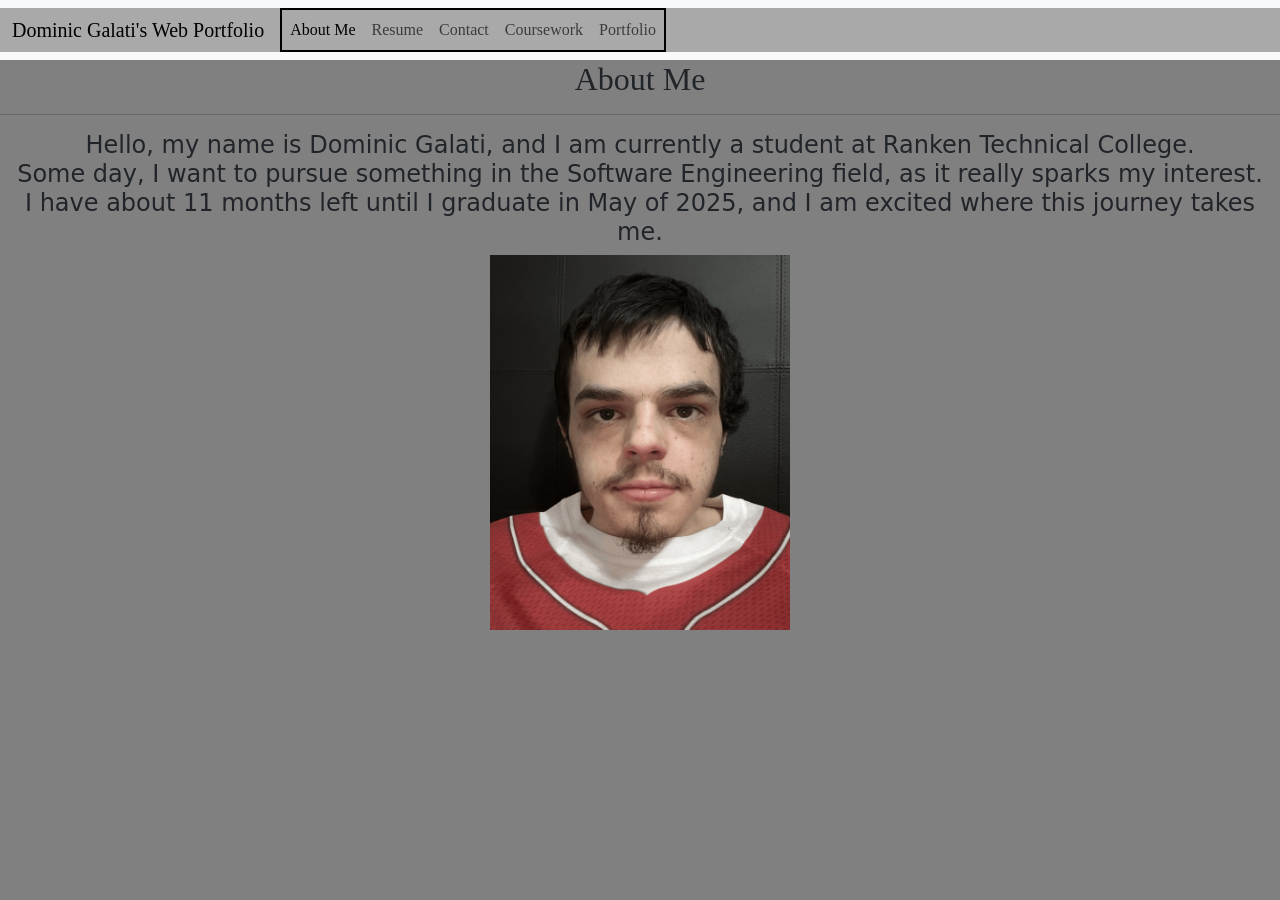
<file: WebPortfilio/index.html>
<!DOCTYPE html>
<html lang="en">
    <head>
        <title>Web Development E-Portfolio</title>
        <meta charset="UTF-8">
        <meta name="description" content="Web Development E-Portfolio">
        <meta name="keywords" content="Portfolio, E-Portfilio, Bootstrap, Web Development, Web Development Jobs">
        <meta name="viewport" content="width=device-width, initial-scale=1.0">
        <link href="https://cdn.jsdelivr.net/npm/bootstrap@5.3.3/dist/css/bootstrap.min.css" rel="stylesheet" integrity="sha384-QWTKZyjpPEjISv5WaRU9OFeRpok6YctnYmDr5pNlyT2bRjXh0JMhjY6hW+ALEwIH" crossorigin="anonymous">
    </head>

    <body class="body">
        <link rel="stylesheet" href="styles.css">

        <!-- Header -->
         <header class="header">
          <nav class="navbar navbar-expand-lg bg-body-tertiary">
            <div class="container-fluid">
              <a class="navbar-brand" href="#">Dominic Galati's Web Portfolio</a>
              <button class="navbar-toggler" type="button" data-bs-toggle="collapse" data-bs-target="#navbarNavAltMarkup" aria-controls="navbarNavAltMarkup" aria-expanded="false" aria-label="Toggle navigation">
                <span class="navbar-toggler-icon"></span>
              </button>
              <div class="collapse navbar-collapse" id="navbarNavAltMarkup">
                <div class="navbar-nav">
                  <a class="nav-link active" aria-current="page" href="index.html">About Me</a>
                  <a class="nav-link" href="resume.html">Resume</a>
                  <a class="nav-link" href="contact.html">Contact</a>
                  <a class="nav-link" href="coursework.html">Coursework</a>
                  <a class="nav-link" href="portfolio.html">Portfolio</a>
                </div>
              </div>
            </div>
          </nav>
         </header>

         <!-- Main -->
          <main class="aboutmepage">
            <h2 class="pagetitle">About Me</h2>

            <hr>

            <h4 class="intro">Hello, my name is Dominic Galati, and I am currently a student at Ranken Technical College.<br>
                Some day, I want to pursue something in the Software Engineering field, as it really sparks my interest.<br>
                I have about 11 months left until I graduate in May of 2025, and I am excited where this journey takes me.</h4>

                <img src="images/me.png" alt="" height="375" width="300" class="me">
          </main>


        <script src="https://cdn.jsdelivr.net/npm/bootstrap@5.3.3/dist/js/bootstrap.bundle.min.js" integrity="sha384-YvpcrYf0tY3lHB60NNkmXc5s9fDVZLESaAA55NDzOxhy9GkcIdslK1eN7N6jIeHz" crossorigin="anonymous"></script>
    </body>
</html>
</file>
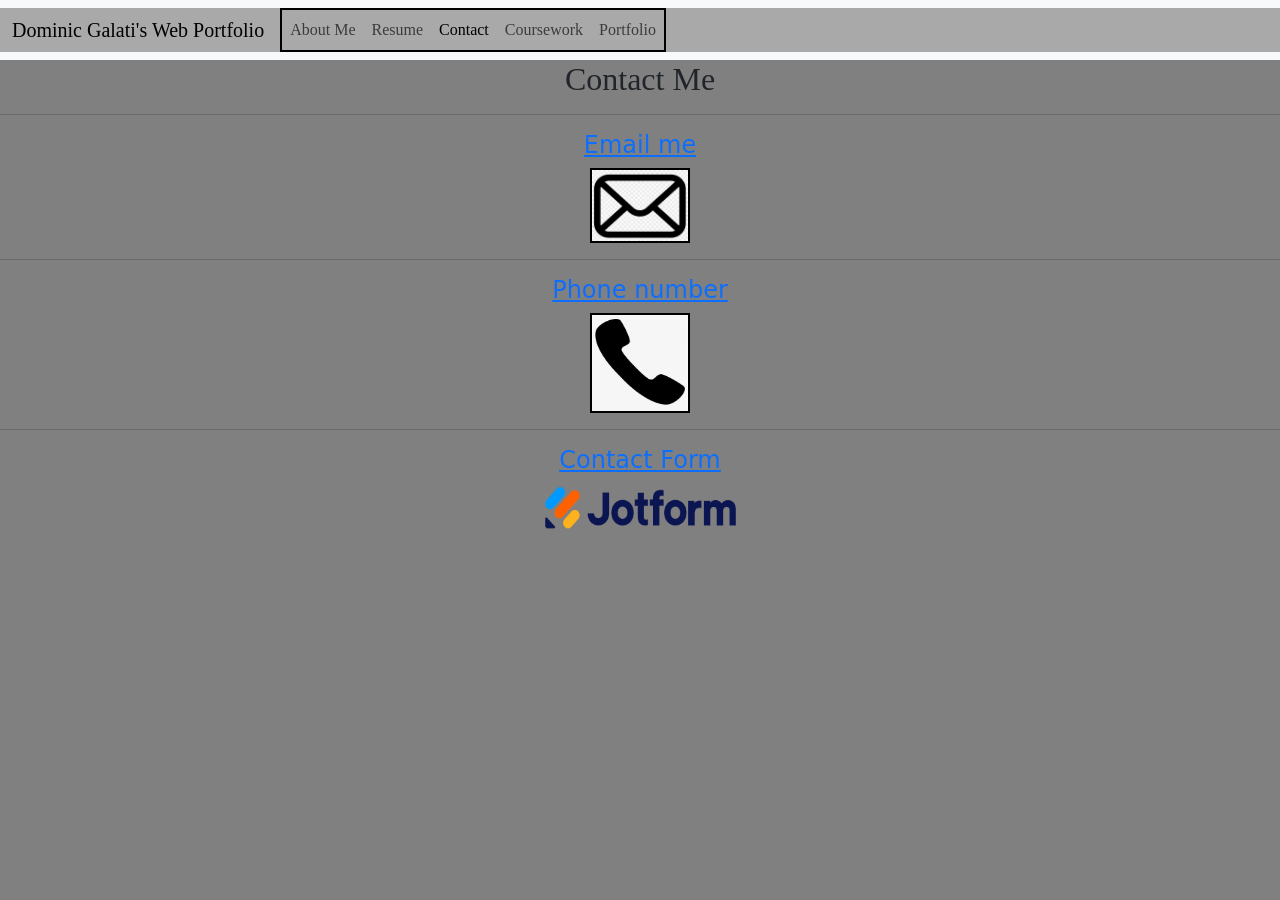
<file: WebPortfilio/contact.html>
<!DOCTYPE html>
<html lang="en">
    <head>
        <title>Web Development E-Portfolio</title>
        <meta charset="UTF-8">
        <meta name="description" content="Web Development E-Portfolio">
        <meta name="keywords" content="Portfolio, E-Portfilio, Bootstrap, Web Development, Web Development Jobs">
        <meta name="viewport" content="width=device-width, initial-scale=1.0">
        <link href="https://cdn.jsdelivr.net/npm/bootstrap@5.3.3/dist/css/bootstrap.min.css" rel="stylesheet" integrity="sha384-QWTKZyjpPEjISv5WaRU9OFeRpok6YctnYmDr5pNlyT2bRjXh0JMhjY6hW+ALEwIH" crossorigin="anonymous">
    </head>

    <body class="body">
        <link rel="stylesheet" href="styles.css">

        <!-- Header -->
         <header class="header">
          <nav class="navbar navbar-expand-lg bg-body-tertiary">
            <div class="container-fluid">
              <a class="navbar-brand" href="#">Dominic Galati's Web Portfolio</a>
              <button class="navbar-toggler" type="button" data-bs-toggle="collapse" data-bs-target="#navbarNavAltMarkup" aria-controls="navbarNavAltMarkup" aria-expanded="false" aria-label="Toggle navigation">
                <span class="navbar-toggler-icon"></span>
              </button>
              <div class="collapse navbar-collapse" id="navbarNavAltMarkup">
                <div class="navbar-nav">
                  <a class="nav-link" href="index.html">About Me</a>
                  <a class="nav-link" href="resume.html">Resume</a>
                  <a class="nav-link active" aria-current="page" href="contact.html">Contact</a>
                  <a class="nav-link" href="coursework.html">Coursework</a>
                  <a class="nav-link" href="portfolio.html">Portfolio</a>
                </div>
              </div>
            </div>
          </nav>
         </header>

         <!-- Form -->
          <main class="contactpage">
            <h2 class="pagetitle">Contact Me</h2>

            <hr>

            <h4><a href="mailto:Dominic_Galati@insideranken.org">Email me</a></h4>
            <img src="images/mail.png" alt="" height="75" width="100" class="email">
            <hr>
            <h4><a href="tel:+6366973982">Phone number</a></h4>
            <img src="images/phone.png" alt="" height="100" width="100" class="phone">
            <hr>
            <h4><a href="https://form.jotform.com/241706755945163" target="_blank">Contact Form</a></h4>
            <img src="images/jotform.png" alt="" height="50" width="225" class="jotform">
          </main>


        <script src="https://cdn.jsdelivr.net/npm/bootstrap@5.3.3/dist/js/bootstrap.bundle.min.js" integrity="sha384-YvpcrYf0tY3lHB60NNkmXc5s9fDVZLESaAA55NDzOxhy9GkcIdslK1eN7N6jIeHz" crossorigin="anonymous"></script>
    </body>
</html>
</file>
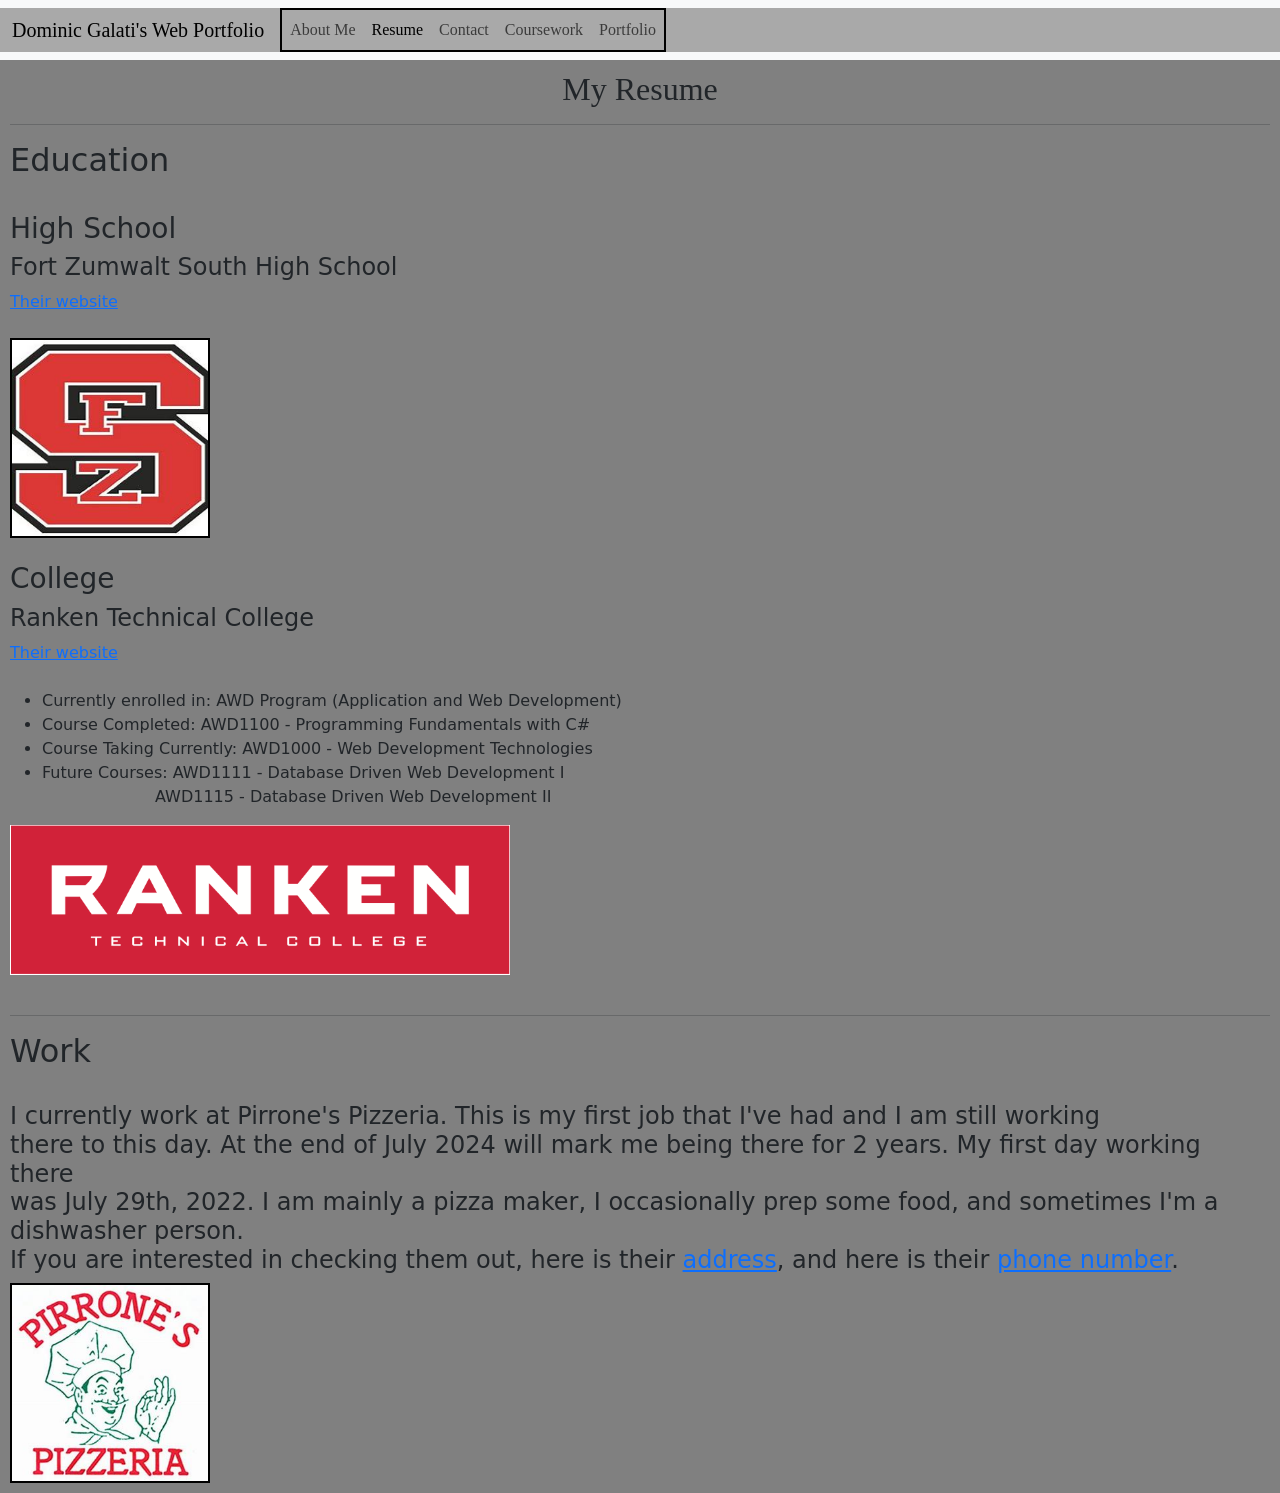
<file: WebPortfilio/resume.html>
<!DOCTYPE html>
<html lang="en">
    <head>
        <title>Web Development E-Portfolio</title>
        <meta charset="UTF-8">
        <meta name="description" content="Web Development E-Portfolio">
        <meta name="keywords" content="Portfolio, E-Portfilio, Bootstrap, Web Development, Web Development Jobs">
        <meta name="viewport" content="width=device-width, initial-scale=1.0">
        <link href="https://cdn.jsdelivr.net/npm/bootstrap@5.3.3/dist/css/bootstrap.min.css" rel="stylesheet" integrity="sha384-QWTKZyjpPEjISv5WaRU9OFeRpok6YctnYmDr5pNlyT2bRjXh0JMhjY6hW+ALEwIH" crossorigin="anonymous">
    </head>

    <body class="body">
        <link rel="stylesheet" href="styles.css">

        <!-- Header -->
         <header class="header">
          <nav class="navbar navbar-expand-lg bg-body-tertiary">
            <div class="container-fluid">
              <a class="navbar-brand" href="#">Dominic Galati's Web Portfolio</a>
              <button class="navbar-toggler" type="button" data-bs-toggle="collapse" data-bs-target="#navbarNavAltMarkup" aria-controls="navbarNavAltMarkup" aria-expanded="false" aria-label="Toggle navigation">
                <span class="navbar-toggler-icon"></span>
              </button>
              <div class="collapse navbar-collapse" id="navbarNavAltMarkup">
                <div class="navbar-nav">
                  <a class="nav-link" href="index.html">About Me</a>
                  <a class="nav-link active" aria-current="page" href="resume.html">Resume</a>
                  <a class="nav-link" href="contact.html">Contact</a>
                  <a class="nav-link" href="coursework.html">Coursework</a>
                  <a class="nav-link" href="portfolio.html">Portfolio</a>
                </div>
              </div>
            </div>
          </nav>
         </header>

         <!-- Main -->
          <main class="resumepage">
            <h2 class="pagetitle">My Resume</h2>

            <hr>

            <h2 class="education">Education</h2>

            <br>

            <h3 class="highschool">High School</h3>
            <h4>Fort Zumwalt South High School</h4>
            <a href="https://shs.fz.k12.mo.us/" target="_blank">Their website</a>
            <br>
            <br>
            <img src="images/south.png" alt="" height="200" width="200" class="south">
            <br>
            <br>

            <h3 class="collegetitle">College</h3>

            <h4 class="college">Ranken Technical College</h4>
            <a href="https://ranken.edu/" target="_blank">Their website</a>
            <br>
            <br>
            <ul class="classes">
              <li>Currently enrolled in: AWD Program (Application and Web Development)</li>
              <li>Course Completed: AWD1100 - Programming Fundamentals with C#</li>
              <li>Course Taking Currently: AWD1000 - Web Development Technologies</li>
              <li>Future Courses: AWD1111 - Database Driven Web Development I<br>
              <div class="awd1115">AWD1115 - Database Driven Web Development II</div></li>
            </ul>
            <img src="images/ranken.png" alt="" height="150" width="500" class="ranken">

            <br>
            <br>
            <hr>

            <h2 class="workplace">Work</h2>

            <br>

            <h4 class="workstatus">I currently work at Pirrone's Pizzeria. This is my first job that I've had and I am still working<br>
                there to this day. At the end of July 2024 will mark me being there for 2 years. My first day working there<br>
                was July 29th, 2022. I am mainly a pizza maker, I occasionally prep some food, and sometimes I'm a dishwasher person.<br>
                If you are interested in checking them out, here is their <a href="geo:38.79835,-90.6584266">address</a>, and here is their <a href="tel:+16362783800">phone number</a>.</h4>
                <img src="images/pirrones.png" alt="" height="200" width="200" class="pirrones">
          </main>


        <script src="https://cdn.jsdelivr.net/npm/bootstrap@5.3.3/dist/js/bootstrap.bundle.min.js" integrity="sha384-YvpcrYf0tY3lHB60NNkmXc5s9fDVZLESaAA55NDzOxhy9GkcIdslK1eN7N6jIeHz" crossorigin="anonymous"></script>
    </body>
</html>
</file>
<file: WebPortfilio/styles.css>
/* Overall/All Pages */

.body {
    background-color: gray;
}

.header {
    font-family: 'Times New Roman';
}

.navbar-nav {
    border: 2px solid black;
}

.container-fluid {
    background-color: darkgray;
}

.pagetitle {
    font-family: 'Times New Roman';
    text-align: center;
}

/* About Me/Index Page */

.intro {
    text-align: center;
}

.me {
    display: block;
    margin-left: auto;
    margin-right: auto;
}

@media (max-width: 1101px) {
    .intro {
        font-size: 20px;
    }
}

@media (max-width: 929px) {
    .intro {
        font-size: 18px;
    }

    .me {
        height: 300px;
        width: 250px;
    }
}

@media (max-width: 836px) {
    .intro {
        font-size: 16px;
    }

    .me {
        height: 250px;
        width: 200px;
    }
}

@media (max-width: 743px) {
    .intro {
        font-size: 14px;
    }

    .me {
        height: 225px;
        width: 175px;
    }
}

@media (max-width: 650px) {
    .intro {
        font-size: 12px;
    }

    .me {
        height: 175px;
        width: 150px;
    }
}

@media (max-width: 557px) {
    .intro {
        font-size: 10px;
    }

    .me {
        height: 150px;
        width: 125px;
    }
}

@media (max-width: 465px) {
    .intro {
        font-size: 8px;
    }

    .me {
        height: 125px;
        width: 100px;
    }
}

@media (max-width: 372px) {
    .intro {
        font-size: 7px;
    }

    .me {
        height: 100px;
        width: 75px;
    }
}

/* Resume Page */

.resumepage {
    margin: 10px;
}

.awd1115 {
    text-indent: 113px
}

.south {
    border: 2px solid black;
}

.ranken {
    border-left: 1px solid white;
    border-bottom: 1px solid white;
}

.pirrones {
    border: 2px solid black;
}

@media (max-width: 1154px) {
    .workstatus  {
        font-size: 18px;
    }
}

@media (max-width: 876px) {
    .workstatus  {
        font-size: 16px;
    }

    .south {
        height: 175px;
        width: 175px;
    }

    .ranken {
        height: 125px;
        width: 475px;
    }

    .pirrones {
        height: 175px;
        width: 175px;
    }
}

@media (max-width: 781px) {
    .workstatus  {
        font-size: 14px;
    }

    .south {
        height: 150px;
        width: 150px;
    }

    .ranken {
        height: 125px;
        width: 450px;
    }

    .pirrones {
        height: 150px;
        width: 150px;
    }
}

@media (max-width: 685px) {
    .workstatus  {
        font-size: 12px;
    }

    ul li {
        font-size: 14px;
    }

    .awd1115 {
        text-indent: 100px
    }

    .south {
        height: 125px;
        width: 125px;
    }

    .ranken {
        height: 100px;
        width: 425px;
    }

    .pirrones {
        height: 125px;
        width: 125px;
    }
}

@media (max-width: 591px) {
    .workstatus  {
        font-size: 10px;
    }

    ul li {
        font-size: 12px;
    }

    .awd1115 {
        text-indent: 85px
    }

    .south {
        height: 100px;
        width: 100px;
    }

    .ranken {
        height: 100px;
        width: 400px;
    }

    .pirrones {
        height: 100px;
        width: 100px;
    }
}

@media (max-width: 495px) {
    .workstatus  {
        font-size: 8px;
    }

    ul li {
        font-size: 10px;
    }

    .awd1115 {
        text-indent: 70px
    }

    .south {
        height: 75px;
        width: 75px;
    }

    .ranken {
        height: 75px;
        width: 350px;
    }

    .pirrones {
        height: 75px;
        width: 75px;
    }
}

@media (max-width: 401px) {
    .workstatus  {
        font-size: 6px;
    }

    ul li {
        font-size: 8px;
    }

    .awd1115 {
        text-indent: 56px
    }

    .south {
        height: 50px;
        width: 50px;
    }

    .ranken {
        height: 50px;
        width: 300px;
    }

    .pirrones {
        height: 50px;
        width: 50px;
    }
}

/* Contact Page */

.contactpage {
    text-align: center;
}

.email {
    border: 2px solid black;
}

.phone {
    border: 2px solid black;
}

/* Coursework Page */

.courseworkpage {
    margin: 10px;
}

@media (max-width: 498px) {
    .course {
        font-size: 16px;
    }

    ul > .csharpwork {
        font-size: 100px;
    }
}

@media (max-width: 369px) {
    .course {
        font-size: 14px;
    }
}

/* Portfolio Page */

.mywork {
    text-align: center;
}

@media (max-width: 1012px) {
    .mywork {
        font-size: 20px;
    }
}

@media (max-width: 864px) {
    .mywork {
        font-size: 18px;
    }
}

@media (max-width: 777px) {
    .mywork {
        font-size: 16px;
    }
}

@media (max-width: 691px) {
    .mywork {
        font-size: 14px;
    }
}

@media (max-width: 605px) {
    .mywork {
        font-size: 12px;
    }
}

@media (max-width: 521px) {
    .mywork {
        font-size: 10px;
    }
}

@media (max-width: 432px) {
    .mywork {
        font-size: 8px;
    }
}

@media (max-width: 346px) {
    .mywork {
        font-size: 6px;
    }
}
</file>
